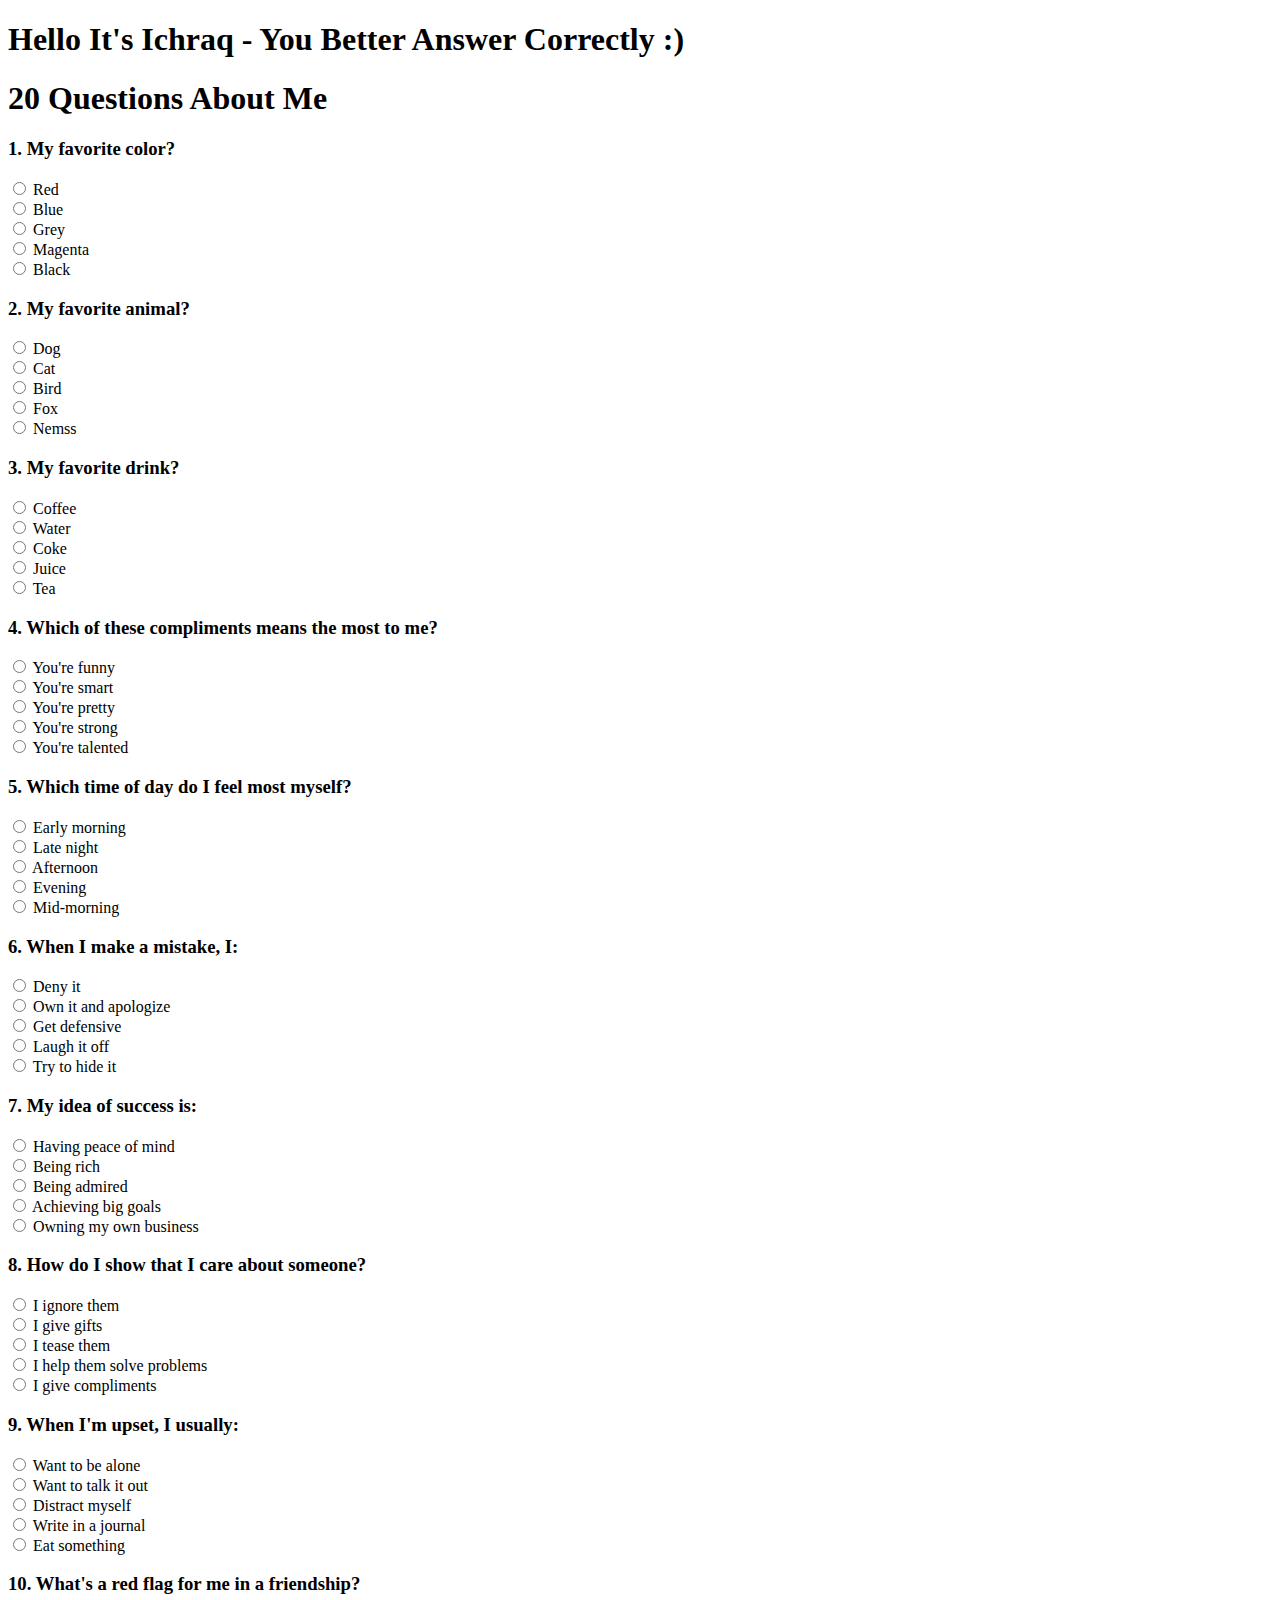
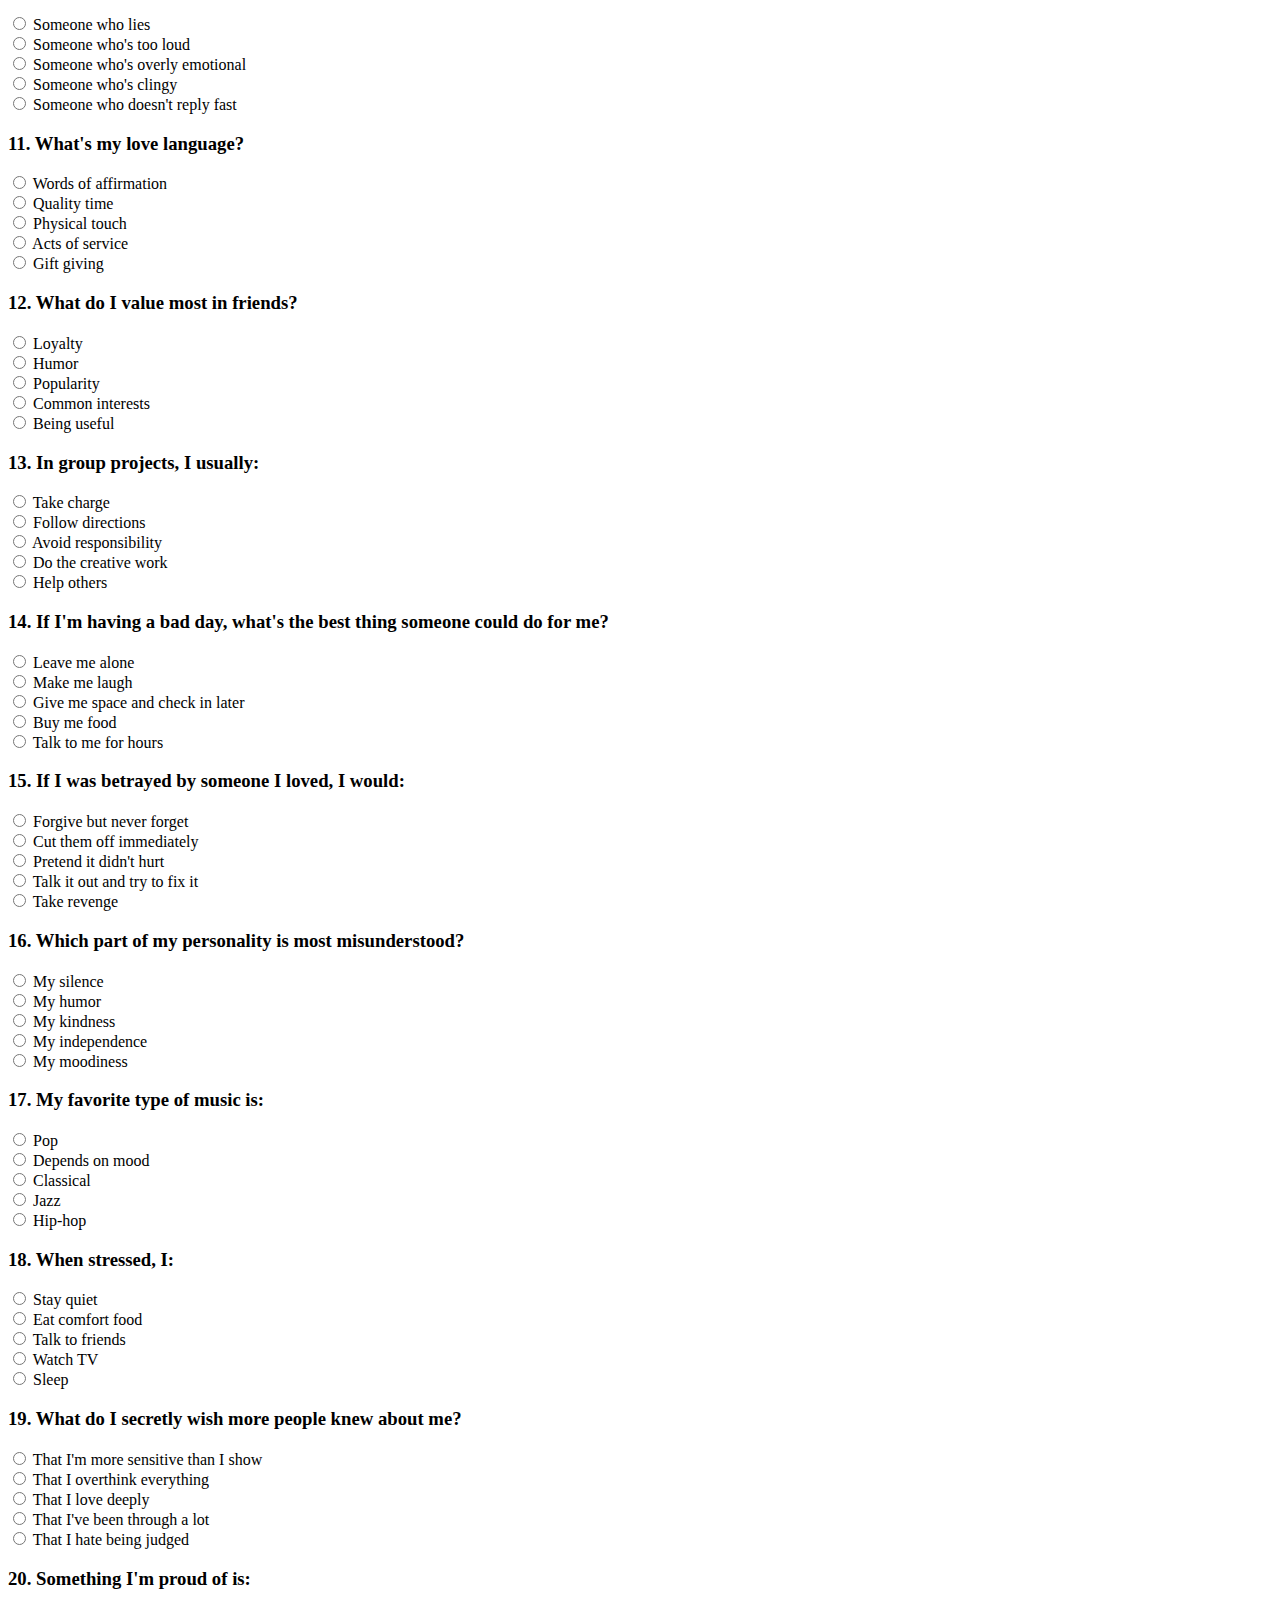
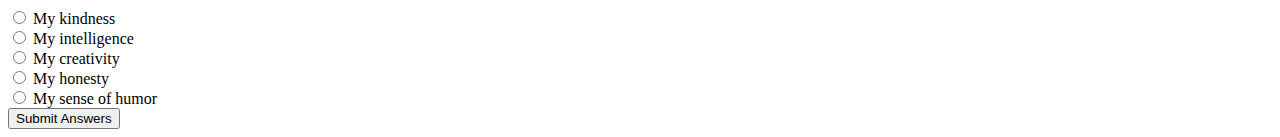
<file: index.html>
<!DOCTYPE html>
<html lang="en">
<head>
  <meta charset="UTF-8" />
  <meta name="viewport" content="width=device-width, initial-scale=1.0"/>
  <title>20 Questions About Me</title>
<link rel="stylesheet" href="./index.css">
</head>
<body>
  
      <h1>Hello It's Ichraq - You Better Answer Correctly :)</h1>
      <h1>20 Questions About Me</h1>
    
      <form id="quizForm" action="https://formspree.io/f/xrbaqqqo" method="POST">
        <!-- Question 1 -->
        <div class="question">
          <h3>1. My favorite color?</h3>
          <label><input type="radio" name="q1" value="Red" required> Red</label><br>
          <label><input type="radio" name="q1" value="Blue"> Blue</label><br>
          <label><input type="radio" name="q1" value="Grey"> Grey</label><br>
          <label><input type="radio" name="q1" value="Magenta"> Magenta</label><br>
          <label><input type="radio" name="q1" value="Black"> Black</label>
        </div>
    
        <!-- Question 2 -->
        <div class="question">
          <h3>2. My favorite animal?</h3>
          <label><input type="radio" name="q2" value="Dog" required> Dog</label><br>
          <label><input type="radio" name="q2" value="Cat"> Cat</label><br>
          <label><input type="radio" name="q2" value="bird"> Bird</label><br>
          <label><input type="radio" name="q2" value="fox"> Fox</label><br>
          <label><input type="radio" name="q2" value="nemss"> Nemss</label>
        </div>
    
        <!-- Question 3 -->
        <div class="question">
          <h3>3. My favorite drink?</h3>
          <label><input type="radio" name="q3" value="Coffee" required> Coffee</label><br>
          <label><input type="radio" name="q3" value="water"> Water</label><br>
          <label><input type="radio" name="q3" value="coke"> Coke</label><br>
          <label><input type="radio" name="q3" value="Juice"> Juice</label><br>
          <label><input type="radio" name="q3" value="tea"> Tea</label>
        </div>
    
        <!-- Question 4 -->
        <div class="question">
          <h3>4. Which of these compliments means the most to me?</h3>
          <label><input type="radio" name="q4" value="You're funny" required> You're funny</label><br>
          <label><input type="radio" name="q4" value="You're smart"> You're smart</label><br>
          <label><input type="radio" name="q4" value="You're pretty"> You're pretty</label><br>
          <label><input type="radio" name="q4" value="You're strong"> You're strong</label><br>
          <label><input type="radio" name="q4" value="You're talented"> You're talented</label>
        </div>
    
        <!-- Question 5 -->
        <div class="question">
          <h3>5. Which time of day do I feel most myself?</h3>
          <label><input type="radio" name="q5" value="Early morning" required> Early morning</label><br>
          <label><input type="radio" name="q5" value="Late night"> Late night</label><br>
          <label><input type="radio" name="q5" value="Afternoon"> Afternoon</label><br>
          <label><input type="radio" name="q5" value="Evening"> Evening</label><br>
          <label><input type="radio" name="q5" value="Mid-morning"> Mid-morning</label>
        </div>
    
        <!-- Question 6 -->
        <div class="question">
          <h3>6. When I make a mistake, I:</h3>
          <label><input type="radio" name="q6" value="Deny it" required> Deny it</label><br>
          <label><input type="radio" name="q6" value="Own it and apologize"> Own it and apologize</label><br>
          <label><input type="radio" name="q6" value="Get defensive"> Get defensive</label><br>
          <label><input type="radio" name="q6" value="Laugh it off"> Laugh it off</label><br>
          <label><input type="radio" name="q6" value="Try to hide it"> Try to hide it</label>
        </div>
    
        <!-- Question 7 -->
        <div class="question">
          <h3>7. My idea of success is:</h3>
          <label><input type="radio" name="q7" value="Having peace of mind" required> Having peace of mind</label><br>
          <label><input type="radio" name="q7" value="Being rich"> Being rich</label><br>
          <label><input type="radio" name="q7" value="Being admired"> Being admired</label><br>
          <label><input type="radio" name="q7" value="Achieving big goals"> Achieving big goals</label><br>
          <label><input type="radio" name="q7" value="Owning my own business"> Owning my own business</label>
        </div>
    
        <!-- Question 8 -->
        <div class="question">
          <h3>8. How do I show that I care about someone?</h3>
          <label><input type="radio" name="q8" value="I ignore them" required> I ignore them</label><br>
          <label><input type="radio" name="q8" value="I give gifts"> I give gifts</label><br>
          <label><input type="radio" name="q8" value="I tease them"> I tease them</label><br>
          <label><input type="radio" name="q8" value="I help them solve problems"> I help them solve problems</label><br>
          <label><input type="radio" name="q8" value="I give compliments"> I give compliments</label>
        </div>
    
        <!-- Question 9 -->
        <div class="question">
          <h3>9. When I'm upset, I usually:</h3>
          <label><input type="radio" name="q9" value="Want to be alone" required> Want to be alone</label><br>
          <label><input type="radio" name="q9" value="Want to talk it out"> Want to talk it out</label><br>
          <label><input type="radio" name="q9" value="Distract myself"> Distract myself</label><br>
          <label><input type="radio" name="q9" value="Write in a journal"> Write in a journal</label><br>
          <label><input type="radio" name="q9" value="Eat something"> Eat something</label>
        </div>
    
        <!-- Question 10 -->
        <div class="question">
          <h3>10. What's a red flag for me in a friendship?</h3>
          <label><input type="radio" name="q10" value="Someone who lies" required> Someone who lies</label><br>
          <label><input type="radio" name="q10" value="Someone who's too loud"> Someone who's too loud</label><br>
          <label><input type="radio" name="q10" value="Someone who's overly emotional"> Someone who's overly emotional</label><br>
          <label><input type="radio" name="q10" value="Someone who's clingy"> Someone who's clingy</label><br>
          <label><input type="radio" name="q10" value="Someone who doesn't reply fast"> Someone who doesn't reply fast</label>
        </div>
    
        <!-- Question 11 -->
        <div class="question">
          <h3>11. What's my love language?</h3>
          <label><input type="radio" name="q11" value="Words of affirmation" required> Words of affirmation</label><br>
          <label><input type="radio" name="q11" value="Quality time"> Quality time</label><br>
          <label><input type="radio" name="q11" value="Physical touch"> Physical touch</label><br>
          <label><input type="radio" name="q11" value="Acts of service"> Acts of service</label><br>
          <label><input type="radio" name="q11" value="Gift giving"> Gift giving</label>
        </div>
    
        <!-- Question 12 -->
        <div class="question">
          <h3>12. What do I value most in friends?</h3>
          <label><input type="radio" name="q12" value="Loyalty" required> Loyalty</label><br>
          <label><input type="radio" name="q12" value="Humor"> Humor</label><br>
          <label><input type="radio" name="q12" value="Popularity"> Popularity</label><br>
          <label><input type="radio" name="q12" value="Common interests"> Common interests</label><br>
          <label><input type="radio" name="q12" value="Being useful"> Being useful</label>
        </div>
    
        <!-- Question 13 -->
        <div class="question">
          <h3>13. In group projects, I usually:</h3>
          <label><input type="radio" name="q13" value="Take charge" required> Take charge</label><br>
          <label><input type="radio" name="q13" value="Follow directions"> Follow directions</label><br>
          <label><input type="radio" name="q13" value="Avoid responsibility"> Avoid responsibility</label><br>
          <label><input type="radio" name="q13" value="Do the creative work"> Do the creative work</label><br>
          <label><input type="radio" name="q13" value="Help others"> Help others</label>
        </div>
    
        <!-- Question 14 -->
        <div class="question">
          <h3>14. If I'm having a bad day, what's the best thing someone could do for me?</h3>
          <label><input type="radio" name="q14" value="Leave me alone" required> Leave me alone</label><br>
          <label><input type="radio" name="q14" value="Make me laugh"> Make me laugh</label><br>
          <label><input type="radio" name="q14" value="Give me space and check in later"> Give me space and check in later</label><br>
          <label><input type="radio" name="q14" value="Buy me food"> Buy me food</label><br>
          <label><input type="radio" name="q14" value="Talk to me for hours"> Talk to me for hours</label>
        </div>
    
        <!-- Question 15 -->
        <div class="question">
          <h3>15. If I was betrayed by someone I loved, I would:</h3>
          <label><input type="radio" name="q15" value="Forgive but never forget" required> Forgive but never forget</label><br>
          <label><input type="radio" name="q15" value="Cut them off immediately"> Cut them off immediately</label><br>
          <label><input type="radio" name="q15" value="Pretend it didn't hurt"> Pretend it didn't hurt</label><br>
          <label><input type="radio" name="q15" value="Talk it out and try to fix it"> Talk it out and try to fix it</label><br>
          <label><input type="radio" name="q15" value="Take revenge"> Take revenge</label>
        </div>
    
        <!-- Question 16 -->
        <div class="question">
          <h3>16. Which part of my personality is most misunderstood?</h3>
          <label><input type="radio" name="q16" value="My silence" required> My silence</label><br>
          <label><input type="radio" name="q16" value="My humor"> My humor</label><br>
          <label><input type="radio" name="q16" value="My kindness"> My kindness</label><br>
          <label><input type="radio" name="q16" value="My independence"> My independence</label><br>
          <label><input type="radio" name="q16" value="My moodiness"> My moodiness</label>
        </div>
    
        <!-- Question 17 -->
        <div class="question">
          <h3>17. My favorite type of music is:</h3>
          <label><input type="radio" name="q17" value="Pop" required> Pop</label><br>
          <label><input type="radio" name="q17" value="depends on mood"> Depends on mood</label><br>
          <label><input type="radio" name="q17" value="Classical"> Classical</label><br>
          <label><input type="radio" name="q17" value="Jazz"> Jazz</label><br>
          <label><input type="radio" name="q17" value="Hip-hop"> Hip-hop</label>
        </div>
    
        <!-- Question 18 -->
        <div class="question">
          <h3>18. When stressed, I:</h3>
          <label><input type="radio" name="q18" value="stay quiet" required> Stay quiet</label><br>
          <label><input type="radio" name="q18" value="Eat comfort food"> Eat comfort food</label><br>
          <label><input type="radio" name="q18" value="Talk to friends"> Talk to friends</label><br>
          <label><input type="radio" name="q18" value="Watch TV"> Watch TV</label><br>
          <label><input type="radio" name="q18" value="Sleep"> Sleep</label>
        </div>
    
        <!-- Question 19 -->
        <div class="question">
          <h3>19. What do I secretly wish more people knew about me?</h3>
          <label><input type="radio" name="q19" value="That I'm more sensitive than I show" required> That I'm more sensitive than I show</label><br>
          <label><input type="radio" name="q19" value="That I overthink everything"> That I overthink everything</label><br>
          <label><input type="radio" name="q19" value="That I love deeply"> That I love deeply</label><br>
          <label><input type="radio" name="q19" value="That I've been through a lot"> That I've been through a lot</label><br>
          <label><input type="radio" name="q19" value="That I hate being judged"> That I hate being judged</label>
        </div>
    
        <!-- Question 20 -->
        <div class="question">
          <h3>20. Something I'm proud of is:</h3>
          <label><input type="radio" name="q20" value="My kindness" required> My kindness</label><br>
          <label><input type="radio" name="q20" value="My intelligence"> My intelligence</label><br>
          <label><input type="radio" name="q20" value="My creativity"> My creativity</label><br>
          <label><input type="radio" name="q20" value="My honesty"> My honesty</label><br>
          <label><input type="radio" name="q20" value="My sense of humor"> My sense of humor</label>
        </div>
    
        <input type="hidden" name="score" id="scoreField">
        <input type="submit" value="Submit Answers" />
      </form>
    
      <script>
        document.getElementById("quizForm").addEventListener("submit", function(event) {
          const correct = {
            q1: "Blue",
            q2: "Dog",
            q3: "coke",
            q4: "You're smart",
            q5: "Late night",
            q6: "Own it and apologize",
            q7: "Having peace of mind",
            q8: "I help them solve problems",
            q9: "Want to be alone",
            q10: "Someone who lies",
            q11: "Acts of service",
            q12: "Loyalty",
            q13: "Take charge",
            q14: "Make me laugh",
            q15: "Cut them off immediately",
            q16: "My moodiness",
            q17: "depends on mood",
            q18: "stay quiet",
            q19: "That I'm more sensitive than I show",
            q20: "My intelligence"
          };
    
          let score = 0;
          for (let key in correct) {
            const selected = document.querySelector(`input[name="${key}"]:checked`);
            if (selected && selected.value === correct[key]) {
              score++;
            }
          }
    
          document.getElementById("scoreField").value = `${score} / ${Object.keys(correct).length}`;
          // form submits normally after this
        });
      </script>
    </body>
    </html>
</body>
</html>
</file>
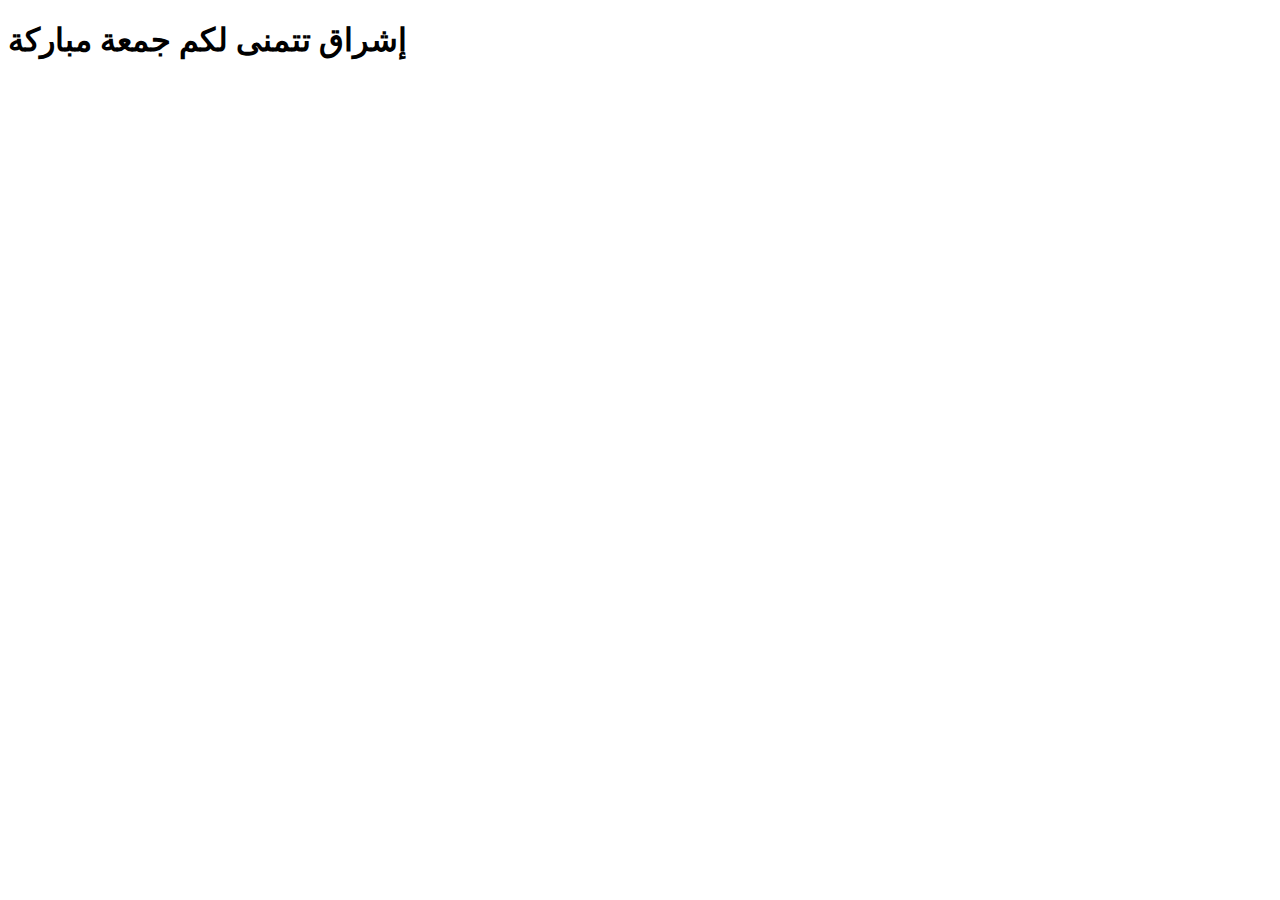
<file: new.html>
<!DOCTYPE html>
<html lang="en">
<head>
    <meta charset="UTF-8">
    <meta name="viewport" content="width=device-width, initial-scale=1.0">
    <title>Document</title>
    <link rel="stylesheet" href="./new.css">
</head>
<body>
    <div class="one">
        <h1> إشراق تتمنى لكم جمعة مباركة</h1>
    </div>
    
</body>
</html>
</file>
<file: index.css>
@media only screen and (max-width: 600px) {
    
button {
    background-color: #1983A6;
    color: #f0f8ff;
    border: none;
    border-radius: 8px;
    padding: 20px 40px;
    font-size: 19px;
    font-family: 'Segoe UI', Tahoma, Geneva, Verdana, sans-serif;
    font-weight: 500;
    box-shadow: 0 4px 6px rgba(0, 0, 0, 0.1);
    transition: background-color 0.3s ease, transform 0.2s ease, box-shadow 0.3s ease;
}

button:hover {
    cursor: pointer;
    background-color: #14718F;
    transform: translateY(-2px);
    box-shadow: 0 6px 12px rgba(0, 0, 0, 0.15);
}
body {
    margin: 0;
    padding: 0;
    height: 100vh;
    background-image: url("butter.jpg");
    background-size: cover;
    background-position: center;
    background-repeat: no-repeat;
    display:flex;
    justify-content: center;
    align-items: center;
}

}
</file>
<file: new.css>
@media only screen and (max-width: 600px) {

.one h1{
    color: rgb(255, 255, 255);
    text-align: center;    
    margin: 0;
    padding-top: 260px;
}
body {
    margin: 0;
    padding: 0;
    height: 100vh;
    background-image: url("téléchargement.jpg");
    background-size: cover;
    background-position: center;
    background-repeat: no-repeat;
    
}
}
</file>
